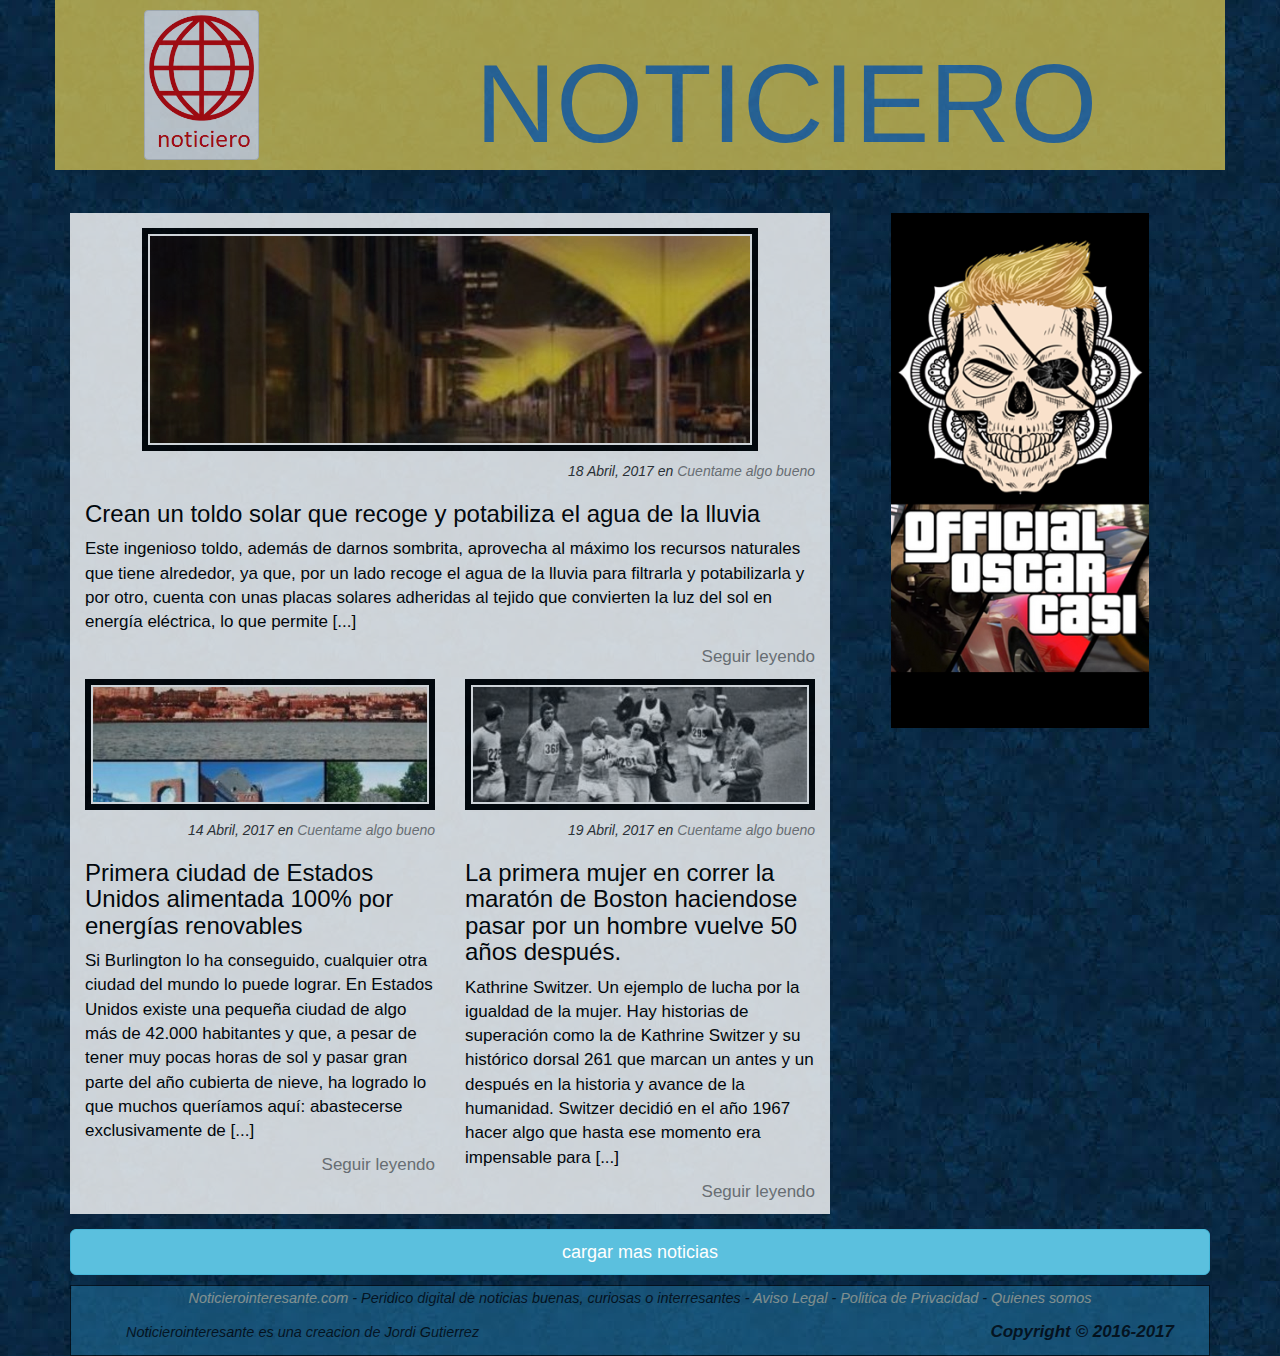
<file: html/index.html>
<!DOCTYPE html>
<!--
To change this license header, choose License Headers in Project Properties.
To change this template file, choose Tools | Templates
and open the template in the editor.
-->
<html>
    <head>
        <title>El noticiero bueno</title>
        <meta charset="UTF-8">
        <meta name="viewport" content="width=device-width, initial-scale=1.0">
        <meta name="description" content="Web de noticias interesantes, buenas y curiosas."/>

        <!--CSS-->
         <link rel="stylesheet" href="../css/news.css">
        <link rel="stylesheet" href="https://maxcdn.bootstrapcdn.com/bootstrap/3.3.7/css/bootstrap.min.css">
        <!--JAVASCRIPT -->
        <script src="https://ajax.googleapis.com/ajax/libs/jquery/3.1.1/jquery.min.js"></script>
        <script src="https://maxcdn.bootstrapcdn.com/bootstrap/3.3.7/js/bootstrap.min.js"></script>
        <script src="../rss/rss_noticias.html"></script>
        <script type="text/javascript" src="../js/news.js"></script>
        <!--COMPARTIR-->
        <meta property="og:site_name" content="NOTICIERO">
        <meta property="og:url" content="https://rawgit.com/neukermoo/noticias_Gutierrez/master/html/index.html">
        <meta property="og:title" content="El noticiero bueno">
        <meta property="og:image" content="https://raw.githubusercontent.com/neukermoo/noticias_Gutierrez/master/img/foto_noticia1.jpg">
        <meta property="og:description" content="Web de noticias interesantes, buenas y curiosas.">

    </head>

    <body class="container">

        <header class="row titol_logo">

            <div class="div_logo col-xs-2 col-md-3 ">
                <a href="index.html" ><img class="logo img-responsive center-block img-thumbnail" src="../img/logo.png" /></a>
            </div>
            <div  id="div_titol" class="col-xs-10 col-md-9">
                <a href="index.html"> <h1 class="titol text-center"> NOTICIERO</h1></a>
            </div>
        </header>
        <div class="publicidadpeque">
            <a href="https://www.youtube.com/user/azizoiio" ><img class=" center-block" src="../img/banner0.png"/></a>
        </div>
        <section id="3noticias" class=" col-xs-12 col-sm-8" >
            <article> 
                <figure> 
                    <a href="../img/foto_noticia1.jpg" ><img class="imagen1 img-responsive center-block "  src="../img/foto_noticia1.jpg" /> </a>
                    <figcaption id="piefoto1" >
                        <cite> 18 Abril, 2017 en <a href="http://www.cuentamealgobueno.com/"> Cuentame algo bueno</a> </cite>
                    </figcaption>
                </figure>
                <a href="news1.html"><h3 id="tituloprin"> Crean un toldo solar que recoge y potabiliza el agua de la lluvia </h3>
                    <p> 
                        Este ingenioso toldo, además de darnos sombrita, aprovecha al máximo los recursos naturales que tiene alrededor, ya que, por un lado recoge el agua de la lluvia para filtrarla y 	potabilizarla y por otro, cuenta con unas placas solares adheridas al tejido que convierten la luz del sol en energía eléctrica, lo que permite [...]
                    </p>	
                </a>
                <a href="../pc/news1.html"> <p id="seguir"> Seguir leyendo </p> </a> 
            </article>

            <div class=" segonas_noticias row">
                <article class="col-md-6"> 
                    <figure> 
                        <a href="../img/foto_noticia2.jpg"><img class="imagen2 img-responsive center-block"  src="../img/foto_noticia2.jpg" /> </a>
                        <figcaption>
                            <cite> 14 Abril, 2017 en <a href="http://www.cuentamealgobueno.com/"> Cuentame algo bueno</a> </cite>
                        </figcaption>
                    </figure>
                    <a href="news2.html"><h3> Primera ciudad de Estados Unidos alimentada 100% por energías renovables</h3>
                        <p> 
                            Si Burlington lo ha conseguido, cualquier otra ciudad del mundo lo puede lograr. En Estados Unidos existe una pequeña ciudad de algo más de 42.000 habitantes y que, a pesar de tener muy pocas horas de sol y pasar gran parte del año cubierta de nieve, ha logrado lo que muchos queríamos aquí: abastecerse exclusivamente de [...]
                        </p>	
                    </a>
                    <a href="news2.html"> <p id="seguir"> Seguir leyendo </p> </a>
                </article>
                <article class="col-md-6"> 
                    <figure> 
                        <a href="../img/foto_noticia3.jpg"><img class="imagen3 img-responsive center-block" src="../img/foto_noticia3.jpg" /> </a>
                        <figcaption>
                            <cite> 19 Abril, 2017 en <a href="http://www.cuentamealgobueno.com/"> Cuentame algo bueno</a> </cite>
                        </figcaption>
                    </figure>
                    <a href="#"><h3> La primera mujer en correr la maratón de Boston haciendose pasar por un hombre vuelve 50 años después.</h3>
                        <p> 
                            Kathrine Switzer. Un ejemplo de lucha por la igualdad de la mujer. Hay historias de superación como la de Kathrine Switzer y su histórico dorsal 261 que marcan un antes y un después en la historia y avance de la humanidad. Switzer decidió en el año 1967 hacer algo que hasta ese momento era impensable para [...]
                        </p>	
                    </a>
                    <a href="#"> <p id="seguir"> Seguir leyendo </p> </a> 
                </article>
            </div>
            <div id="noticias2" >

            </div>    
            <div id="noticias3">



            </div>    
        </section>

        <div class="publicidadgran col-xs-12 col-sm-4">
            <a href="https://www.youtube.com/user/azizoiio" ><img class="center-block" src="../img/banner1.png"/></a>
        </div>

        <button type="button" id="cargarmas" class="btn btn-info btn-lg btn-block">cargar mas noticias</button>
        <footer class="col-xs-12 pie_pag">
            <p><small><i><a href="#">Noticierointeresante.com</a> - Peridico digital de noticias buenas, curiosas o interresantes - <a href="#">Aviso Legal</a> - <a href="#">Politica de Privacidad</a> - <a href="#">Quienes somos</a></i></small></p>
            <p id="copy1"><small><i>Noticierointeresante es una creacion de Jordi Gutierrez</i></small></p>
            <p id="copy" ><i><b>Copyright &copy; 2016-2017</b></i></p>
        </footer>
    </body>
</html>
</file>
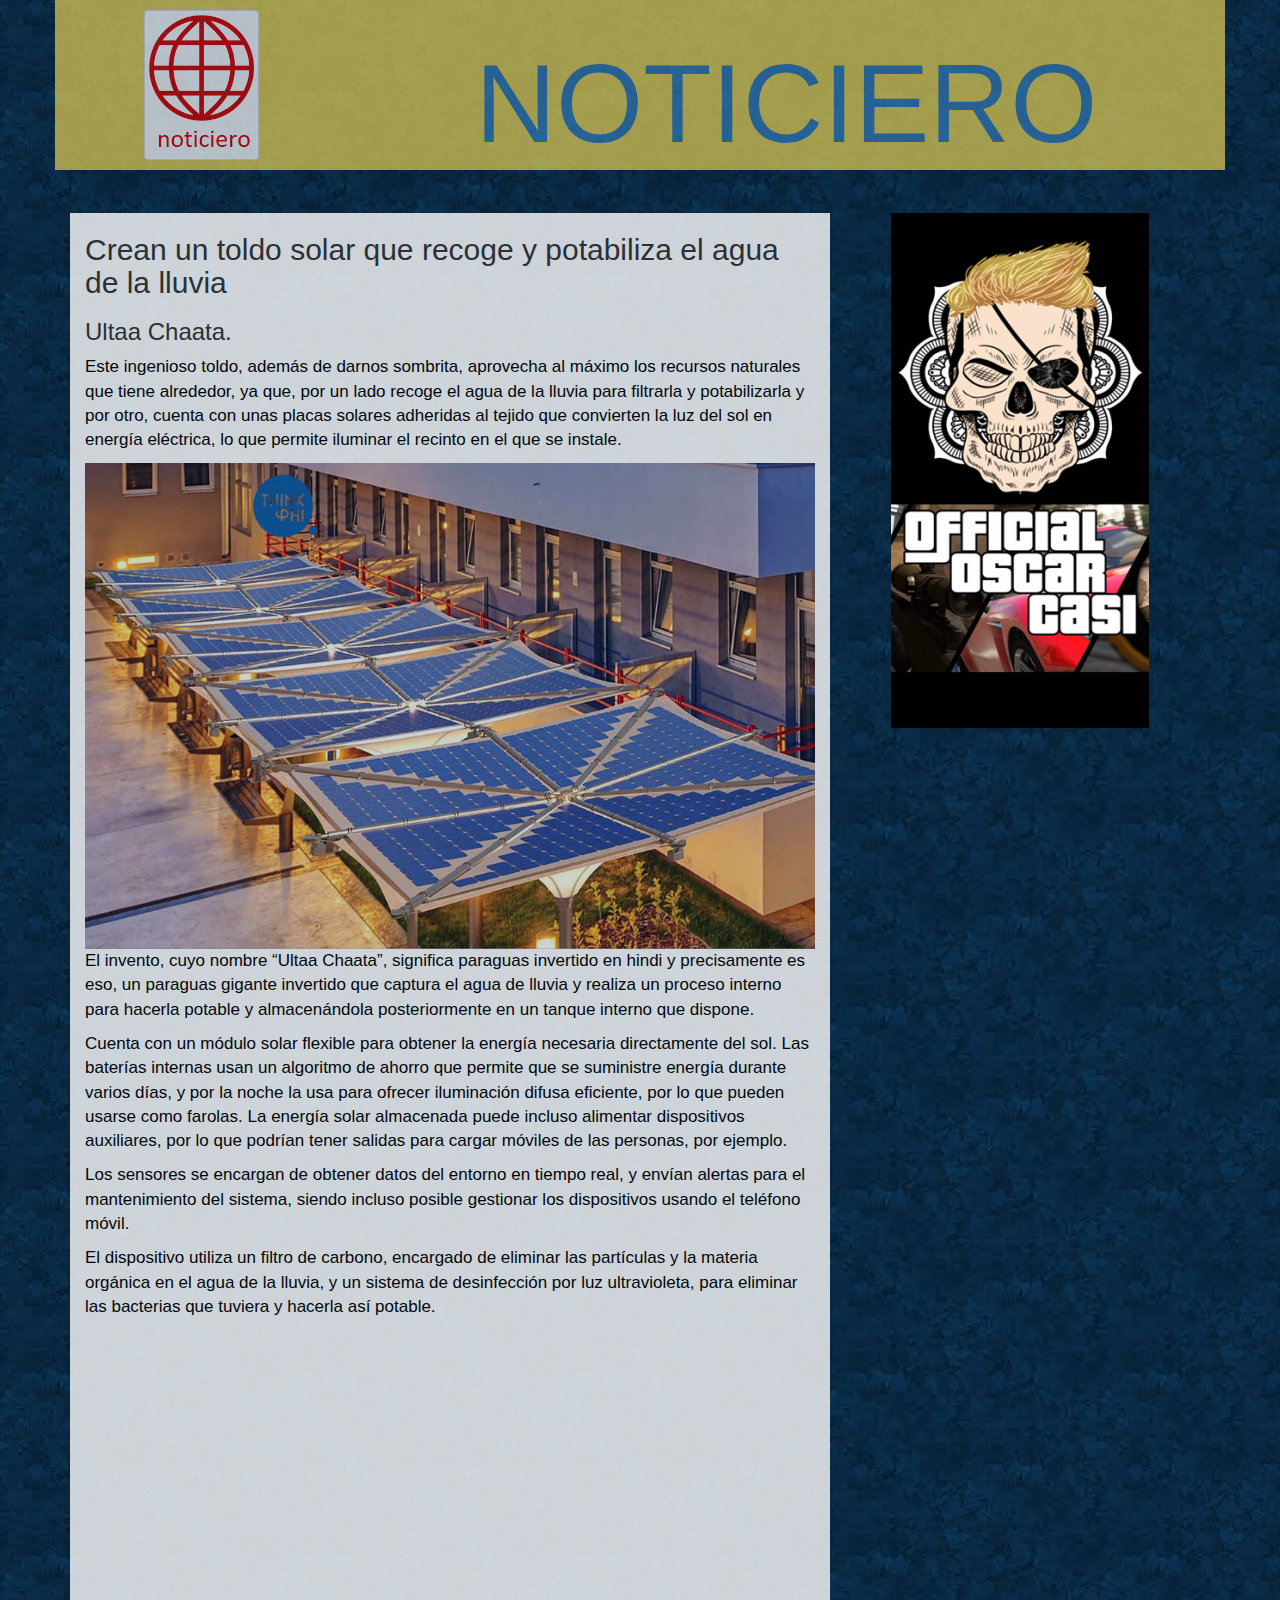
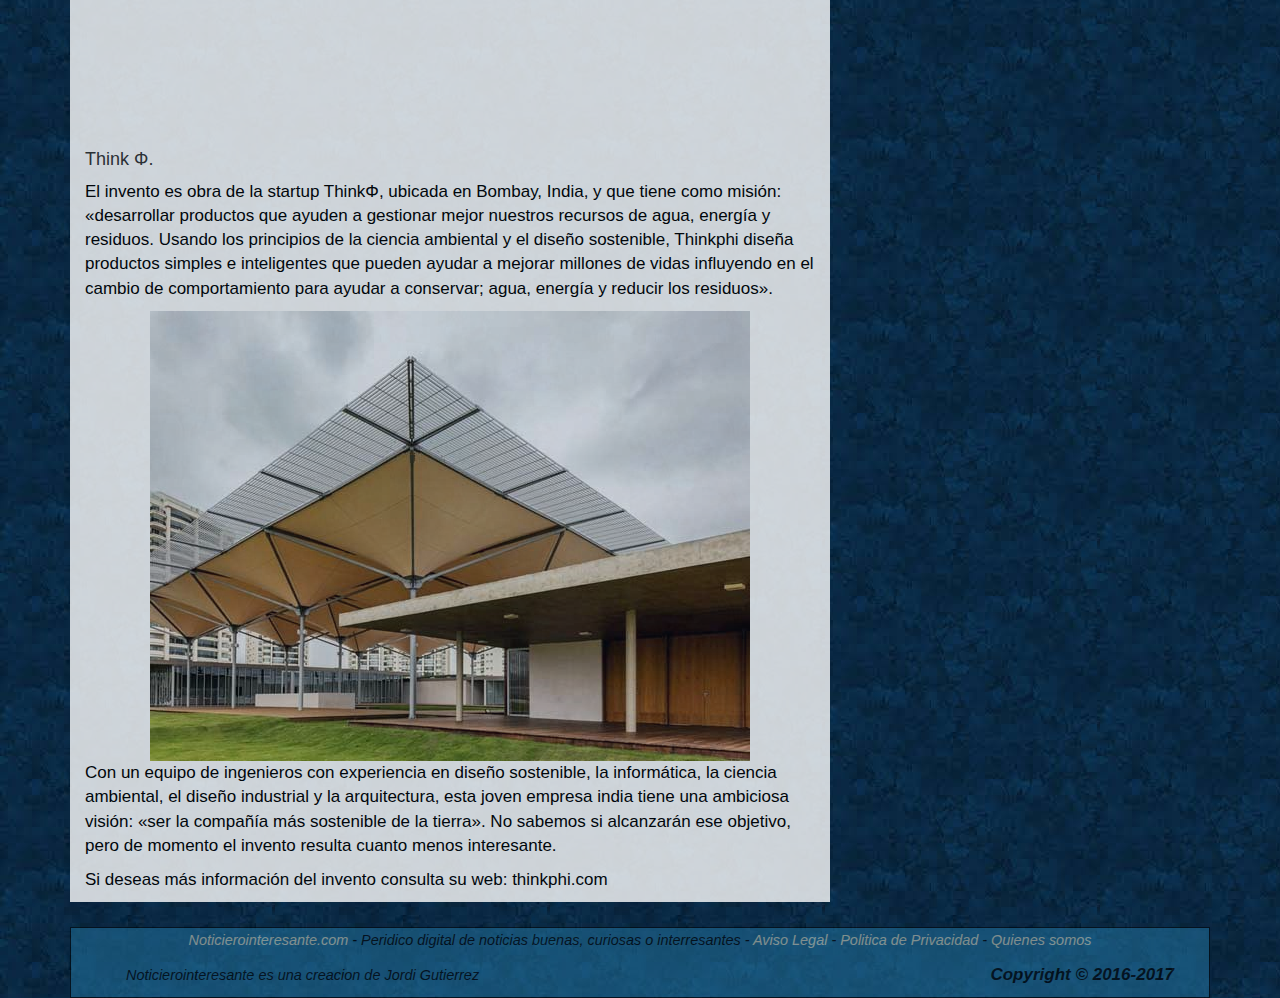
<file: html/news1.html>
<!DOCTYPE html>
<!--
To change this license header, choose License Headers in Project Properties.
To change this template file, choose Tools | Templates
and open the template in the editor.
-->
<html>
    <head>
        <title>TODO supply a title</title>
        <meta charset="UTF-8">
        <meta name="viewport" content="width=device-width, initial-scale=1.0">
        <meta name="description" content="Web de noticias interesantes, buenas y curiosas."/>

        <!--CSS-->
        <!--      <link rel="stylesheet" href="https://fonts.googleapis.com/css?family=Roboto"> QUE ES?-->
        <link rel="stylesheet" href="../css/news.css">
        <link rel="stylesheet" href="https://maxcdn.bootstrapcdn.com/bootstrap/3.3.7/css/bootstrap.min.css">
        <!--JAVASCRIPT -->
        <script src="https://ajax.googleapis.com/ajax/libs/jquery/3.1.1/jquery.min.js"></script>
        <script src="https://maxcdn.bootstrapcdn.com/bootstrap/3.3.7/js/bootstrap.min.js"></script>
        <script src="../rss/rss_noticias.html"></script>

        <!--COMPARTIR-->
        <meta property="og:site_name" content="NOTICIERO">
        <meta property="og:url" content="https://rawgit.com/neukermoo/noticias_Gutierrez/master/html/news1.html">
        <meta property="og:title" content="Crean un toldo solar que recoge y potabiliza el agua de la lluvia">
        <meta property="og:image" content="https://raw.githubusercontent.com/neukermoo/noticias_Gutierrez/master/img/Ultaa%20Chaata1.jpg">
        <meta property="og:description" content="Este ingenioso toldo, además de darnos sombrita, aprovecha al máximo los recursos naturales que tiene alrededor, ya que, por un lado recoge el agua de la lluvia para filtrarla y 	potabilizarla y por otro, cuenta con unas placas solares adheridas al tejido que convierten la luz del sol en energía eléctrica, lo que permite [...]">


    </head>

    <body class="container">

         <header class="row titol_logo">

            <div class="div_logo col-xs-2 col-md-3 ">
                <a href="index.html" ><img class="logo img-responsive center-block img-thumbnail" src="../img/logo.png" /></a>
            </div>
            <div  id="div_titol" class="col-xs-10 col-md-9">
                <a href="index.html"> <h1 class="titol text-center"> NOTICIERO</h1></a>
            </div>
        </header>
      <div class="publicidadpeque">
            <a href="https://www.youtube.com/user/azizoiio" ><img class=" center-block" src="../img/banner0.png"/></a>
        </div>

        <section class="col-xs-12 col-sm-8">
            <article> 
                <h2 id="tituloprin"> Crean un toldo solar que recoge y potabiliza el agua de la lluvia </h2>
                <h3> Ultaa Chaata.</h3>
                <p>
                    Este ingenioso toldo, además de darnos sombrita, aprovecha al máximo los recursos naturales que tiene alrededor, ya que, por un lado recoge el agua de la lluvia para filtrarla y potabilizarla y por otro, cuenta con unas placas solares adheridas al tejido que convierten la luz del sol en energía eléctrica, lo que permite iluminar el recinto en el que se instale.
                </p>
                <figure>
                    <a href="../img/Ultaa Chaata1.jpg"><img class=" img-responsive center-block" src="../img/portada_paraguas.jpg"></a>
                </figure>
                <p>El invento, cuyo nombre “Ultaa Chaata”, significa paraguas invertido en hindi y precisamente es eso, un paraguas gigante invertido que captura el agua de lluvia y realiza un proceso interno para hacerla potable y almacenándola posteriormente en un tanque interno que dispone.</p>
                <p>                                    Cuenta con un módulo solar flexible para obtener la energía necesaria directamente del sol. Las baterías internas usan un algoritmo de ahorro que permite que se suministre energía durante varios días, y por la noche la usa para ofrecer iluminación difusa eficiente, por lo que pueden usarse como farolas. La energía solar almacenada puede incluso alimentar dispositivos auxiliares, por lo que podrían tener salidas para cargar móviles de las personas, por ejemplo.</p>
                <p>Los sensores se encargan de obtener datos del entorno en tiempo real, y envían alertas para el mantenimiento del sistema, siendo incluso posible gestionar los dispositivos usando el teléfono móvil.</p>
                <p> El dispositivo utiliza un filtro de carbono, encargado de eliminar las partículas y la materia orgánica en el agua de la lluvia, y un sistema de desinfección por luz ultravioleta, para eliminar las bacterias que tuviera y hacerla así potable.</p>
                <div class="embed-responsive embed-responsive-16by9">
<iframe width="560" height="315" src="https://www.youtube.com/embed/xAtn9p_J9BQ" frameborder="0" allowfullscreen></iframe>                </div>
                <h4>  Think Φ.</h4>
                <p>El invento es obra de la startup ThinkΦ, ubicada en Bombay, India, y que tiene como misión: «desarrollar productos que ayuden a gestionar mejor nuestros recursos de agua, energía y residuos. Usando los principios de la ciencia ambiental y el diseño sostenible, Thinkphi diseña productos simples e inteligentes que pueden ayudar a mejorar millones de vidas influyendo en el cambio de comportamiento para ayudar a conservar; agua, energía y reducir los residuos».</p>
                <figure>            
                    <a href="../img/Ultaa Chaata2.jpg"><img  class=" img-responsive center-block"  src="../img/Ultaa Chaata2.jpg"> </a>
                </figure>
                <p>Con un equipo de ingenieros con experiencia en diseño sostenible, la informática, la ciencia ambiental, el diseño industrial y la arquitectura, esta joven empresa india tiene una ambiciosa visión: «ser la compañía más sostenible de la tierra». No sabemos si alcanzarán ese objetivo, pero de momento el invento resulta cuanto menos interesante.</p>
                <p>Si deseas más información del invento consulta su web:<a id="enlace" href="https://www.thinkphi.com/ulta-chaata"> thinkphi.com</a>                            </p>
            </article>

        </section>    
        <div class="publicidadgran col-xs-12 col-sm-4">
            <img class="img-responsive center-block" src="../img/banner1.png"/>
        </div>

        <footer class="col-xs-12 pie_pag">
            <p><small><i><a href="#">Noticierointeresante.com</a> - Peridico digital de noticias buenas, curiosas o interresantes - <a href="#">Aviso Legal</a> - <a href="#">Politica de Privacidad</a> - <a href="#">Quienes somos</a></i></small></p>
            <p id="copy1"><small><i>Noticierointeresante es una creacion de Jordi Gutierrez</i></small></p>
            <p id="copy" ><i><b>Copyright &copy; 2016-2017</b></i></p>
        </footer>
    </body>
</html>
</file>
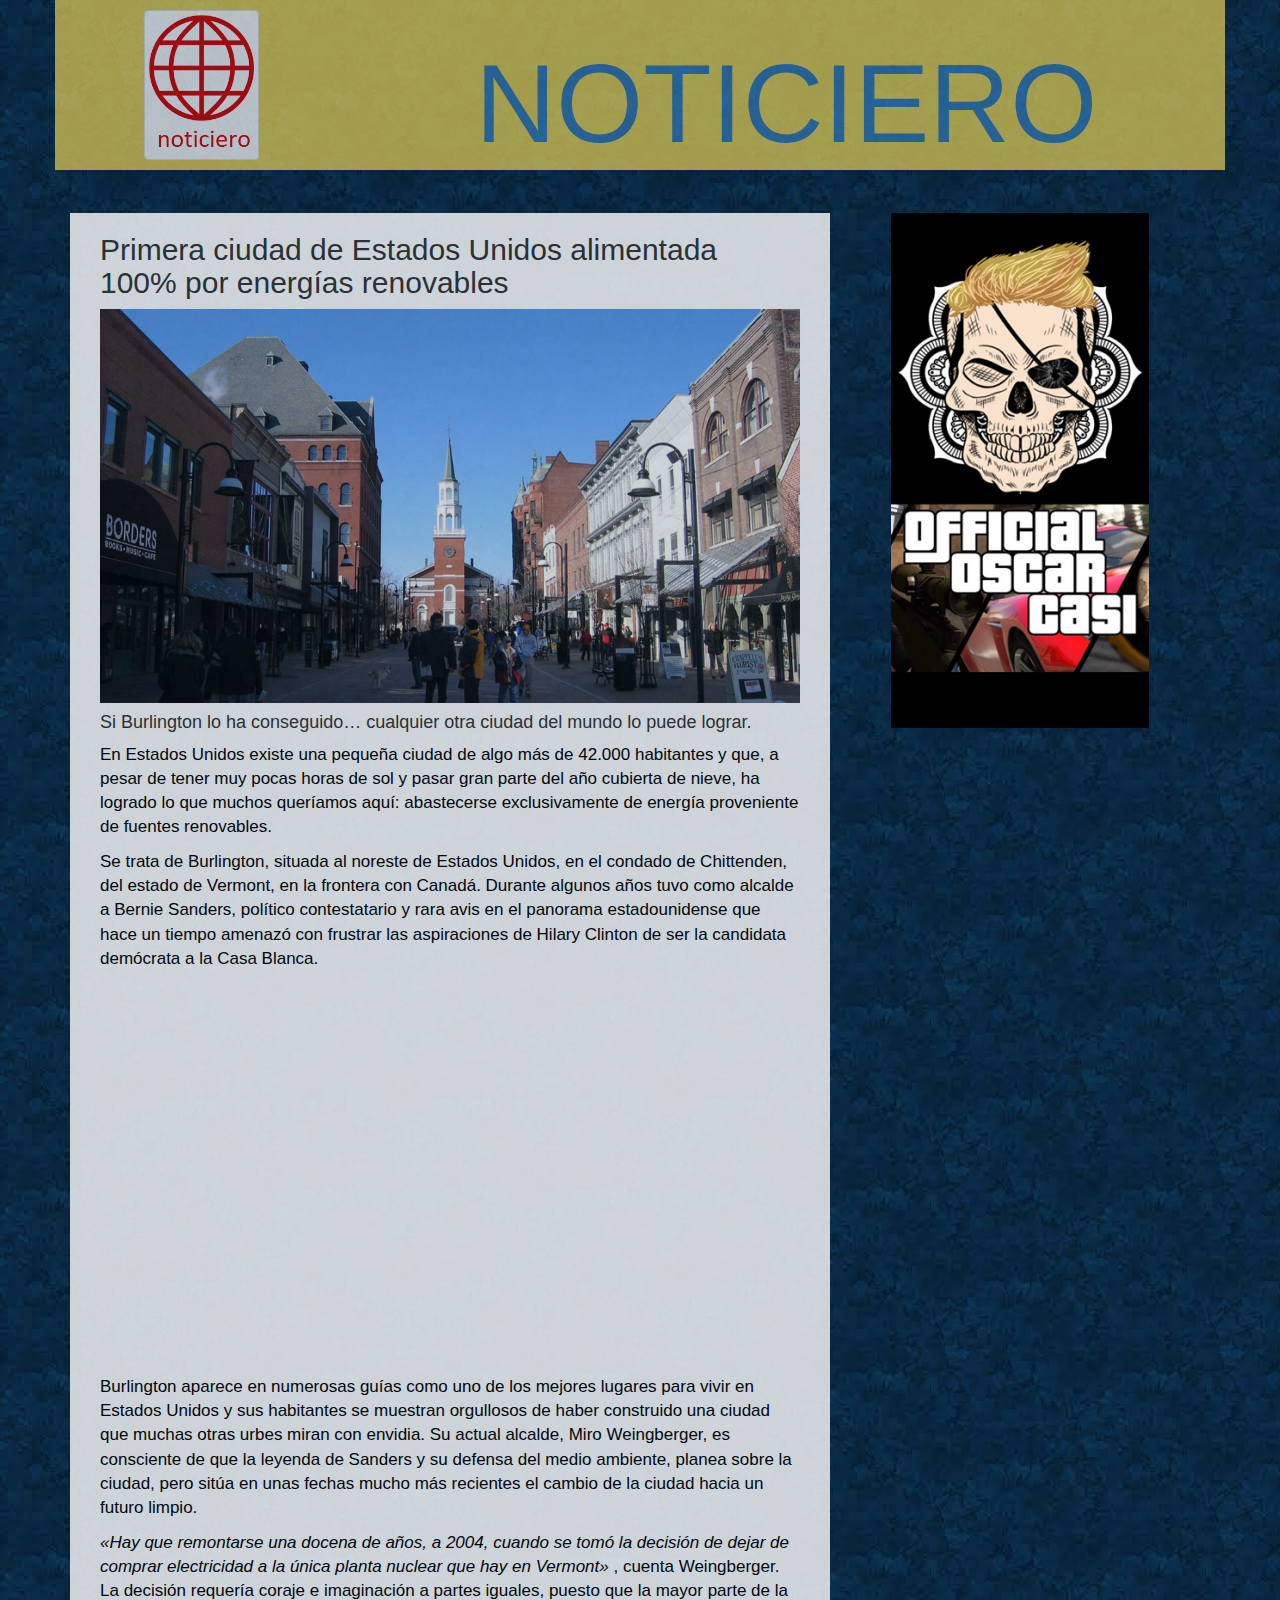
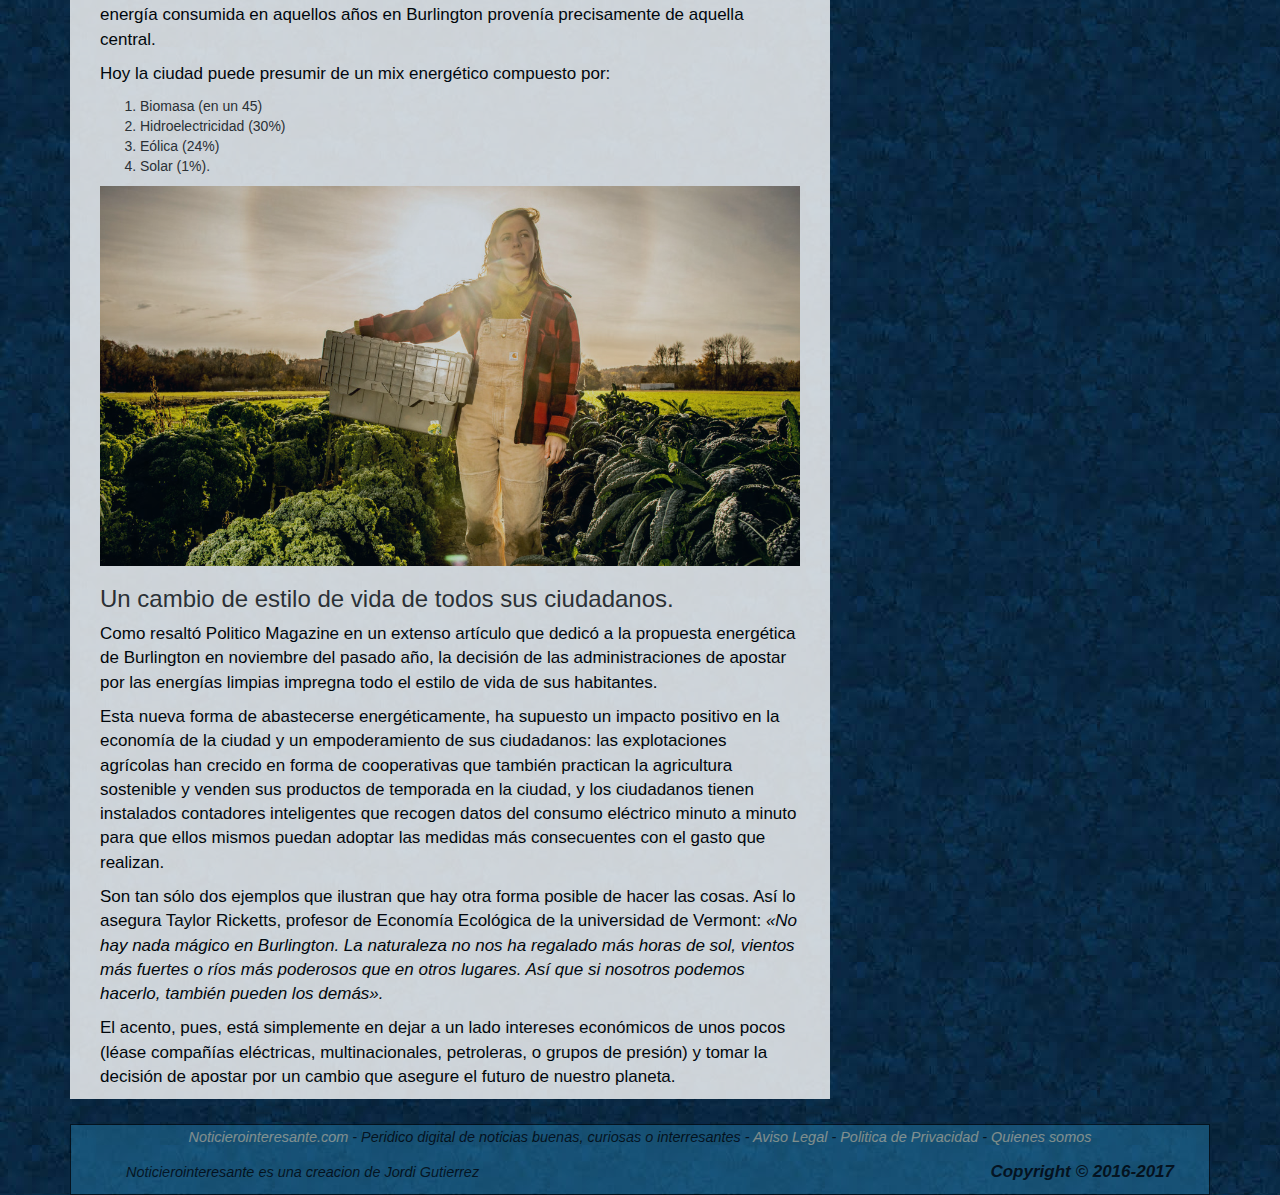
<file: html/news2.html>
<!DOCTYPE html>
<!--
To change this license header, choose License Headers in Project Properties.
To change this template file, choose Tools | Templates
and open the template in the editor.
-->
<html>
    <head>
        <title>TODO supply a title</title>
        <meta charset="UTF-8">
        <meta name="viewport" content="width=device-width, initial-scale=1.0">
        <meta name="description" content="Web de noticias interesantes, buenas y curiosas."/>

        <!--CSS-->
        <!--      <link rel="stylesheet" href="https://fonts.googleapis.com/css?family=Roboto"> QUE ES?-->
        <link rel="stylesheet" href="../css/news.css">
        <link rel="stylesheet" href="https://maxcdn.bootstrapcdn.com/bootstrap/3.3.7/css/bootstrap.min.css">
        <!--JAVASCRIPT -->
        <script src="https://ajax.googleapis.com/ajax/libs/jquery/3.1.1/jquery.min.js"></script>
        <script src="https://maxcdn.bootstrapcdn.com/bootstrap/3.3.7/js/bootstrap.min.js"></script>

        <!--COMPARTIR-->
        <script src="../rss/rss_noticias.html"></script>
        <meta property="og:site_name" content="NOTICIERO">
        <meta property="og:url" content="https://rawgit.com/neukermoo/noticias_Gutierrez/master/html/news2.html">
        <meta property="og:title" content="Primera ciudad de Estados Unidos alimentada 100% por energías renovables">
        <meta property="og:image" content="https://raw.githubusercontent.com/neukermoo/noticias_Gutierrez/master/img/new1.jpg">
        <meta property="og:description" content="Si Burlington lo ha conseguido, cualquier otra ciudad del mundo lo puede lograr. En Estados Unidos existe una pequeña ciudad de algo más de 42.000 habitantes y que, a pesar de tener muy pocas horas de sol y pasar gran parte del año cubierta de nieve, ha logrado lo que muchos queríamos aquí: abastecerse exclusivamente de [...]">
    </head>

    <body class="container">

          <header class="row titol_logo">

            <div class="div_logo col-xs-2 col-md-3 ">
                <a href="index.html" ><img class="logo img-responsive center-block img-thumbnail" src="../img/logo.png" /></a>
            </div>
            <div  id="div_titol" class="col-xs-10 col-md-9">
                <a href="index.html"> <h1 class="titol text-center"> NOTICIERO</h1></a>
            </div>
        </header>
        <div class="publicidadpeque">
            <a href="https://www.youtube.com/user/azizoiio" ><img class=" center-block" src="../img/banner0.png"/></a>
        </div>

        <section class="col-xs-12 col-sm-8">
            <article id="noticia1" class="col-md-12 "  > 

                <h2 id="tituloprin"> Primera ciudad de Estados Unidos alimentada 100% por energías renovables </h2>
                <figure>
                    <a href="../img/new1.jpg"> <img class="img-responsive center-block" src="../img/new1.jpg"></a>
                </figure>
                <h4> Si Burlington lo ha conseguido… cualquier otra ciudad del mundo lo puede lograr.</h4>
                <p>En Estados Unidos existe una pequeña ciudad de algo más de 42.000 habitantes y que, a pesar de tener muy pocas horas de sol y pasar gran parte del año cubierta de nieve, ha logrado lo que muchos queríamos aquí: abastecerse exclusivamente de energía proveniente de fuentes renovables.</p>
                <p>Se trata de Burlington, situada al noreste de Estados Unidos, en el condado de Chittenden, del estado de Vermont, en la frontera con Canadá. Durante algunos años tuvo como alcalde a Bernie Sanders, político contestatario y rara avis en el panorama estadounidense que hace un tiempo amenazó con frustrar las aspiraciones de Hilary Clinton de ser la candidata demócrata a la Casa Blanca.</p>
                <div class="embed-responsive embed-responsive-16by9">
                    <iframe class="embed-responsive-item" src="https://www.youtube.com/embed/xrKFoMYONFo" ></iframe>
                </div>
                <p>Burlington aparece en numerosas guías como uno de los mejores lugares para vivir en Estados Unidos y sus habitantes se muestran orgullosos de haber construido una ciudad que muchas otras urbes miran con envidia. Su actual alcalde, Miro Weingberger, es consciente de que la leyenda de Sanders y su defensa del medio ambiente, planea sobre la ciudad, pero sitúa en unas fechas mucho más recientes el cambio de la ciudad hacia un futuro limpio.</p>
                <p><cite>«Hay que remontarse una docena de años, a 2004, cuando se tomó la decisión de dejar de comprar electricidad a la única planta nuclear que hay en Vermont» </cite>, cuenta Weingberger. La decisión requería coraje e imaginación a partes iguales, puesto que la mayor parte de la energía consumida en aquellos años en Burlington provenía precisamente de aquella central.</p>
                <p> Hoy la ciudad puede presumir de un mix energético compuesto por:</p>
                <ol>
                    <li>Biomasa (en un 45)</li>
                    <li>Hidroelectricidad (30%)</li>
                    <li>Eólica (24%)</li>
                    <li>Solar (1%).</li>
                </ol>
                <figure>
                    <a href="../img/new2.jpg"><img class="img-responsive center-block" src="../img/new2.jpg"> </a>
                </figure>
                <h3> Un cambio de estilo de vida de todos sus ciudadanos.</h3>
                <p>Como resaltó <a href="http://www.politico.com/magazine/story/2016/11/burlington-what-works-green-energy-214463"> Politico Magazine</a> en un extenso artículo que dedicó a la propuesta energética de Burlington en noviembre del pasado año, la decisión de las administraciones de apostar por las energías limpias impregna todo el estilo de vida de sus habitantes.</p>
                <p>Esta nueva forma de abastecerse energéticamente, ha supuesto un impacto positivo en la economía de la ciudad y un empoderamiento de sus ciudadanos: las explotaciones agrícolas han crecido en forma de cooperativas que también practican la agricultura sostenible y venden sus productos de temporada en la ciudad, y los ciudadanos tienen instalados contadores inteligentes que recogen datos del consumo eléctrico minuto a minuto para que ellos mismos puedan adoptar las medidas más consecuentes con el gasto que realizan.</p>
                <p>Son tan sólo dos ejemplos que ilustran que hay otra forma posible de hacer las cosas. Así lo asegura Taylor Ricketts, profesor de Economía Ecológica de la universidad de Vermont: <cite> «No hay nada mágico en Burlington. La naturaleza no nos ha regalado más horas de sol, vientos más fuertes o ríos más poderosos que en otros lugares. Así que si nosotros podemos hacerlo, también pueden los demás».</cite></p>
                <p>El acento, pues, está simplemente en dejar a un lado intereses económicos de unos pocos (léase compañías eléctricas, multinacionales, petroleras, o grupos de presión) y tomar la decisión de apostar por un cambio que asegure el futuro de nuestro planeta.</p>

            </article>
        </section>    
        <div class="publicidadgran col-xs-12 col-sm-4">
            <img class="img-responsive center-block" src="../img/banner1.png"/>
        </div>

        <footer class="col-xs-12 pie_pag">
            <p><small><i><a href="#">Noticierointeresante.com</a> - Peridico digital de noticias buenas, curiosas o interresantes - <a href="#">Aviso Legal</a> - <a href="#">Politica de Privacidad</a> - <a href="#">Quienes somos</a></i></small></p>
            <p id="copy1"><small><i>Noticierointeresante es una creacion de Jordi Gutierrez</i></small></p>
            <p id="copy" ><i><b>Copyright &copy; 2016-2017</b></i></p>
        </footer>
    </body>
</html>
</file>
<file: css/news.css>
/*
To change this license header, choose License Headers in Project Properties.
To change this template file, choose Tools | Templates
and open the template in the editor.
*/
/* 
    Created on : 16-may-2017, 0:31:39
    Author     : Jordi Gutierrez
*/
body{
    background-image: url("../img/fondo.jpg");
}

header{
    height: 170px;
    background-color: #e5cf54;
    opacity: 0.7;
}

.div_logo{
    height:100px;

}

.logo{
    max-height: 150px;
    width: auto;
    height: 50%;
    margin-top: 10px;
}

.titol{
    font-size: 8em;
    line-height:150%;
}
header a:hover{
    text-decoration : none;
}

a img:hover{
    opacity: 0.5;
    background-color: white;
}
.publicidadpeque{
    display:none;
}

.publicidadgran{
    margin-top: 15px;
    margin-bottom: 15px;
    height: 900px;
    width: 300px;
}

section{
    opacity: 0.8;
    background-color: white;
    min-height: 900px;
    margin-bottom: 15px;
    margin-top: 15px;
    background-color: white;
}
section a:hover{
    color:black;
    background-color: blue;
    opacity: 0.9;
}

article a{
    color:black;
}
article a:hover{
    text-decoration: none;
}

figcaption{
    text-align:right;
}

p{
    color:black;
    font-size: 17px;
}

.imagen1, .imagen4, .imagen7{
    margin-top: 15px;
    margin-bottom: 10px;
    padding:2px;
    border: black solid 6px;
}

cite a{
    color:graytext;
}
cite a:hover{
    color: white;
}
#seguir{
    color:graytext;
    float:right;
}

.segonas_noticias{
    clear: both;
}

#article2{
    clear:both;
}

.imagen2, .imagen3, .imagen5, .imagen6{
    margin-bottom: 10px;
    padding:2px;
    border: black solid 6px;
    clear:both
}

footer{
    border:black solid 1px;
    background-color: #247aa8;
    opacity: 0.5;
    text-align: center;
    margin-top: 10px;


}

footer p a{
    color: beige;
}

footer p a:hover{
    color:black;
}

#copy1{
    float:left;
    display:inline-block;
    margin-left: 40px;
}

#copy{
    text-align: right;
    margin-right: 20px;
}


@media screen and (max-width: 766px){

    .logo{
        min-height: 100px;
        max-height: 100px;
        min-width: 78px;
        width: 78px;
    }

    .titol{
        float:right;
        line-height:150%;
        font-size: 5em;
        margin-top: 3%;
        margin-right: 1px;
    }
    section{
        height: auto;
    }
    header{
        height: 110px;  
    }
    .publicidadgran{
        display: none;
    }

    .publicidadpeque{
        margin-top: 20px;
        display: inline-block;
        max-height: 90px;
        min-height: 90px;
        width: 100%;
    }

    #publi_peque{
        max-height: 90px;
        min-height: 90px;
    }
    p{
        font-size: 15px;
    }
}

@media screen and (max-width: 500px){
    .titol{
        float:right;
        line-height:150%;
        font-size: 345%;
        margin-top: 20px;
        margin-left: 1px;
    }
}
@media screen and (max-width: 365px){
    .titol{
        float:right;
        line-height:150%;
        font-size: 255%;
        margin-top: 15%;
        margin-right: 10px;
    }
}
</file>
